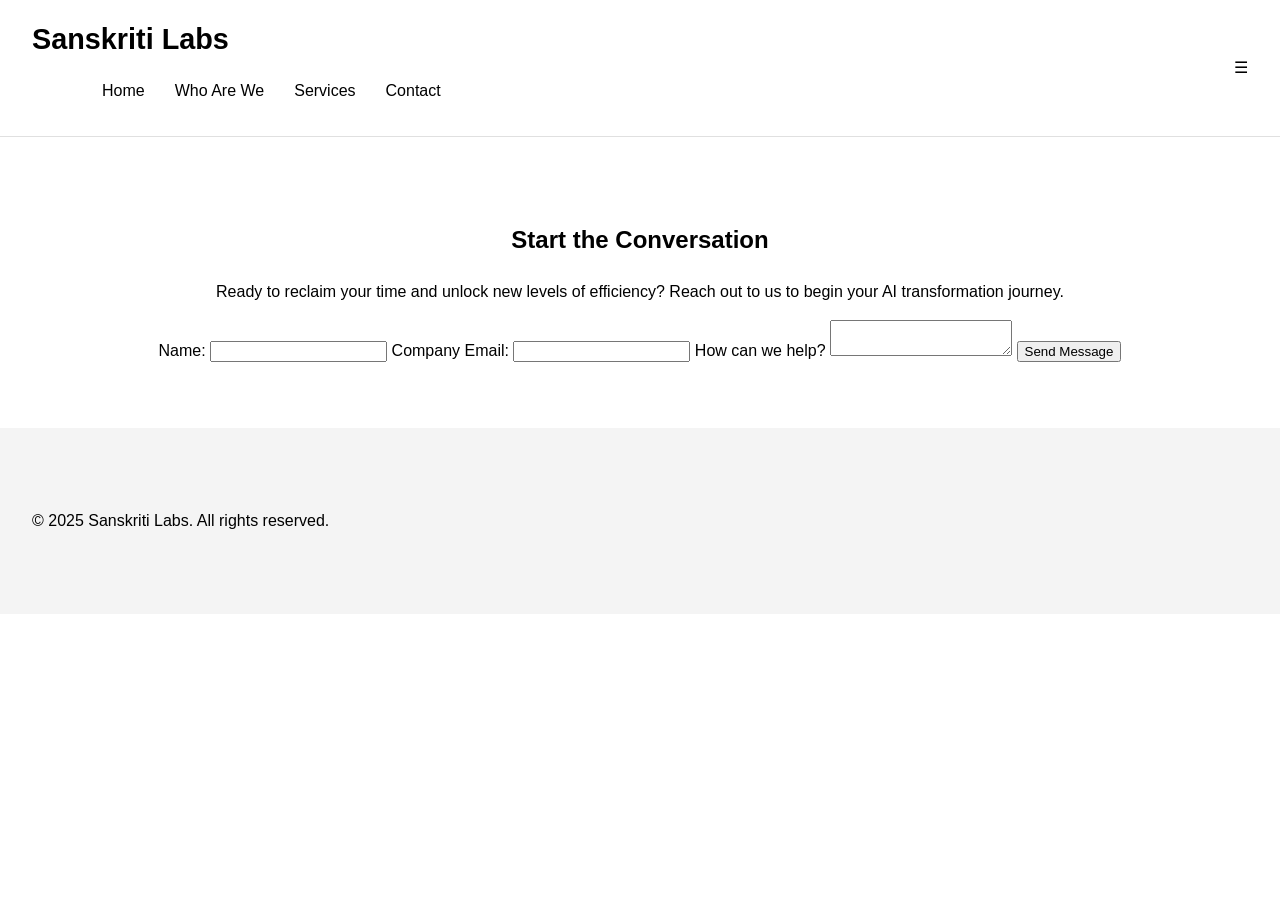
<file: contact.html>
<!DOCTYPE html>
<html lang="en">
<head>
    <meta charset="UTF-8">
    <meta name="viewport" content="width=device-width, initial-scale=1.0">
    <title>Contact Us - Sanskriti Labs</title>
    <link rel="stylesheet" href="styles.css">
</head>
<body>
    <header>
        <nav>
            <div class="logo">Sanskriti Labs</div>
            <ul>
                <li><a href="index.html">Home</a></li>
                <li><a href="about.html">Who Are We</a></li>
                <li><a href="services.html">Services</a></li>
                <li><a href="contact.html">Contact</a></li>
            </ul>
        </nav>
    </header>

    <main>
        <section class="contact-form">
            <h1>Start the Conversation</h1>
            <p>Ready to reclaim your time and unlock new levels of efficiency? Reach out to us to begin your AI transformation journey.</p>
            <form action="#" method="post">
                <label for="name">Name:</label>
                <input type="text" id="name" name="name" required>
                <label for="email">Company Email:</label>
                <input type="email" id="email" name="email" required>
                <label for="message">How can we help?</label>
                <textarea id="message" name="message" required></textarea>
                <button type="submit">Send Message</button>
            </form>
        </section>
    </main>

    <footer>
        <p>&copy; 2025 Sanskriti Labs. All rights reserved.</p>
    </footer>

    <script src="script.js"></script>
</body>
</html>
</file>
<file: styles.css>
/* General Body Styles */
body {
    font-family: 'Inter', sans-serif;
    line-height: 1.6;
    margin: 0;
    padding: 0;
    background: #ffffff;
    color: #000000;
}

/* Header and Navigation */
header {
    display: flex;
    justify-content: space-between;
    align-items: center;
    padding: 1rem 2rem;
    border-bottom: 1px solid #e0e0e0;
}

nav ul {
    list-style: none;
    display: flex;
}

nav ul li {
    margin-left: 30px;
}

nav ul li a {
    color: #000000;
    text-decoration: none;
    font-size: 1rem;
}

.logo {
    font-size: 1.8rem;
    font-weight: bold;
}

.cta-button {
    display: inline-block;
    background: #000000;
    color: #ffffff;
    padding: 10px 20px;
    text-decoration: none;
    border-radius: 5px;
}

.cta-button.secondary {
    background: #ffffff;
    color: #000000;
    border: 1px solid #000000;
}

/* Hero Section */
.hero {
    text-align: center;
    padding: 6rem 2rem;
}

.hero h1 {
    font-size: 3.5rem;
    margin-bottom: 1rem;
}

.hero p {
    font-size: 1.2rem;
    margin-bottom: 2rem;
    max-width: 700px;
    margin-left: auto;
    margin-right: auto;
}

/* Sections */
section {
    padding: 4rem 2rem;
    text-align: center;
}

h2 {
    font-size: 2.5rem;
    margin-bottom: 1rem;
}

h3 {
    font-size: 1.5rem;
    margin-bottom: 2rem;
    font-weight: normal;
}

/* Service Cards */
.service-cards {
    display: flex;
    justify-content: center;
    gap: 2rem;
}

.card {
    background: #f4f4f4;
    padding: 2rem;
    border-radius: 8px;
    width: 200px;
}

.card h4 {
    font-size: 1.2rem;
    margin-bottom: 1rem;
}

/* Process Steps */
.process-steps {
    display: flex;
    justify-content: center;
    gap: 2rem;
}

.step {
    width: 200px;
}

.step h4 {
    font-size: 1.2rem;
    margin-bottom: 1rem;
}

/* Footer */
footer {
    background: #f4f4f4;
    padding: 4rem 2rem;
}

.footer-content {
    display: flex;
    justify-content: space-between;
    max-width: 1200px;
    margin: auto;
}

.footer-links {
    display: flex;
    gap: 4rem;
}

.links-column h4 {
    margin-bottom: 1rem;
}

.links-column ul {
    list-style: none;
    padding: 0;
}

.links-column ul li {
    margin-bottom: 0.5rem;
}

.links-column ul li a {
    color: #000000;
    text-decoration: none;
}

.copyright {
    text-align: center;
    margin-top: 2rem;
}

/* Animations */
.hero-content {
    animation: fadeIn 1s ease-in-out;
}

@keyframes fadeIn {
    from {
        opacity: 0;
        transform: translateY(20px);
    }
    to {
        opacity: 1;
        transform: translateY(0);
    }
}

/* Responsive Design */
@media (max-width: 768px) {
    header {
        flex-direction: column;
    }

    nav ul {
        margin-top: 1rem;
    }

    .service-cards, .process-steps {
        flex-direction: column;
        align-items: center;
    }

    .footer-content {
        flex-direction: column;
        align-items: center;
        text-align: center;
    }

    .footer-links {
        flex-direction: column;
        gap: 2rem;
        margin-top: 2rem;
    }
}

/* Scroll-triggered animations */
section {
    opacity: 0;
    transform: translateY(20px);
    transition: opacity 0.5s ease-in-out, transform 0.5s ease-in-out;
}

section.visible {
    opacity: 1;
    transform: translateY(0);
}

/* FAQ Accordion */
.faq-item {
    margin-bottom: 1rem;
}

.faq-item-header {
    cursor: pointer;
    font-weight: bold;
}

.faq-item-body {
    display: none;
    padding-top: 1rem;
}

.faq-item.active .faq-item-body {
    display: block;
}

/* Case Study Slider */
.case-study-slider {
    display: flex;
    overflow-x: scroll;
    scroll-snap-type: x mandatory;
    -webkit-overflow-scrolling: touch;
    scrollbar-width: none; /* Firefox */
    -ms-overflow-style: none;  /* Internet Explorer 10+ */
}

.case-study-slider::-webkit-scrollbar {
    display: none; /* Safari and Chrome */
}

.case-study {
    flex: 0 0 auto;
    width: 300px;
    margin-right: 2rem;
    scroll-snap-align: start;
}

.case-study img {
    width: 100%;
    height: 200px;
    object-fit: cover;
    border-radius: 8px;
}

/* Pricing Toggle */
.pricing-toggle {
    margin-bottom: 2rem;
}

.pricing-toggle button {
    background: transparent;
    border: 1px solid #000000;
    color: #000000;
    padding: 10px 20px;
    border-radius: 5px;
    cursor: pointer;
}

.pricing-toggle button.active {
    background: #000000;
    color: #ffffff;
}

.pricing-plans {
    display: flex;
    justify-content: center;
    gap: 2rem;
}

.plan {
    background: #f4f4f4;
    padding: 2rem;
    border-radius: 8px;
    width: 300px;
}

.plan.popular {
    border: 2px solid #000000;
}

.plan h4 {
    font-size: 1.5rem;
    margin-bottom: 1rem;
}

.price {
    font-size: 2rem;
    font-weight: bold;
    margin-bottom: 1rem;
}
</file>
